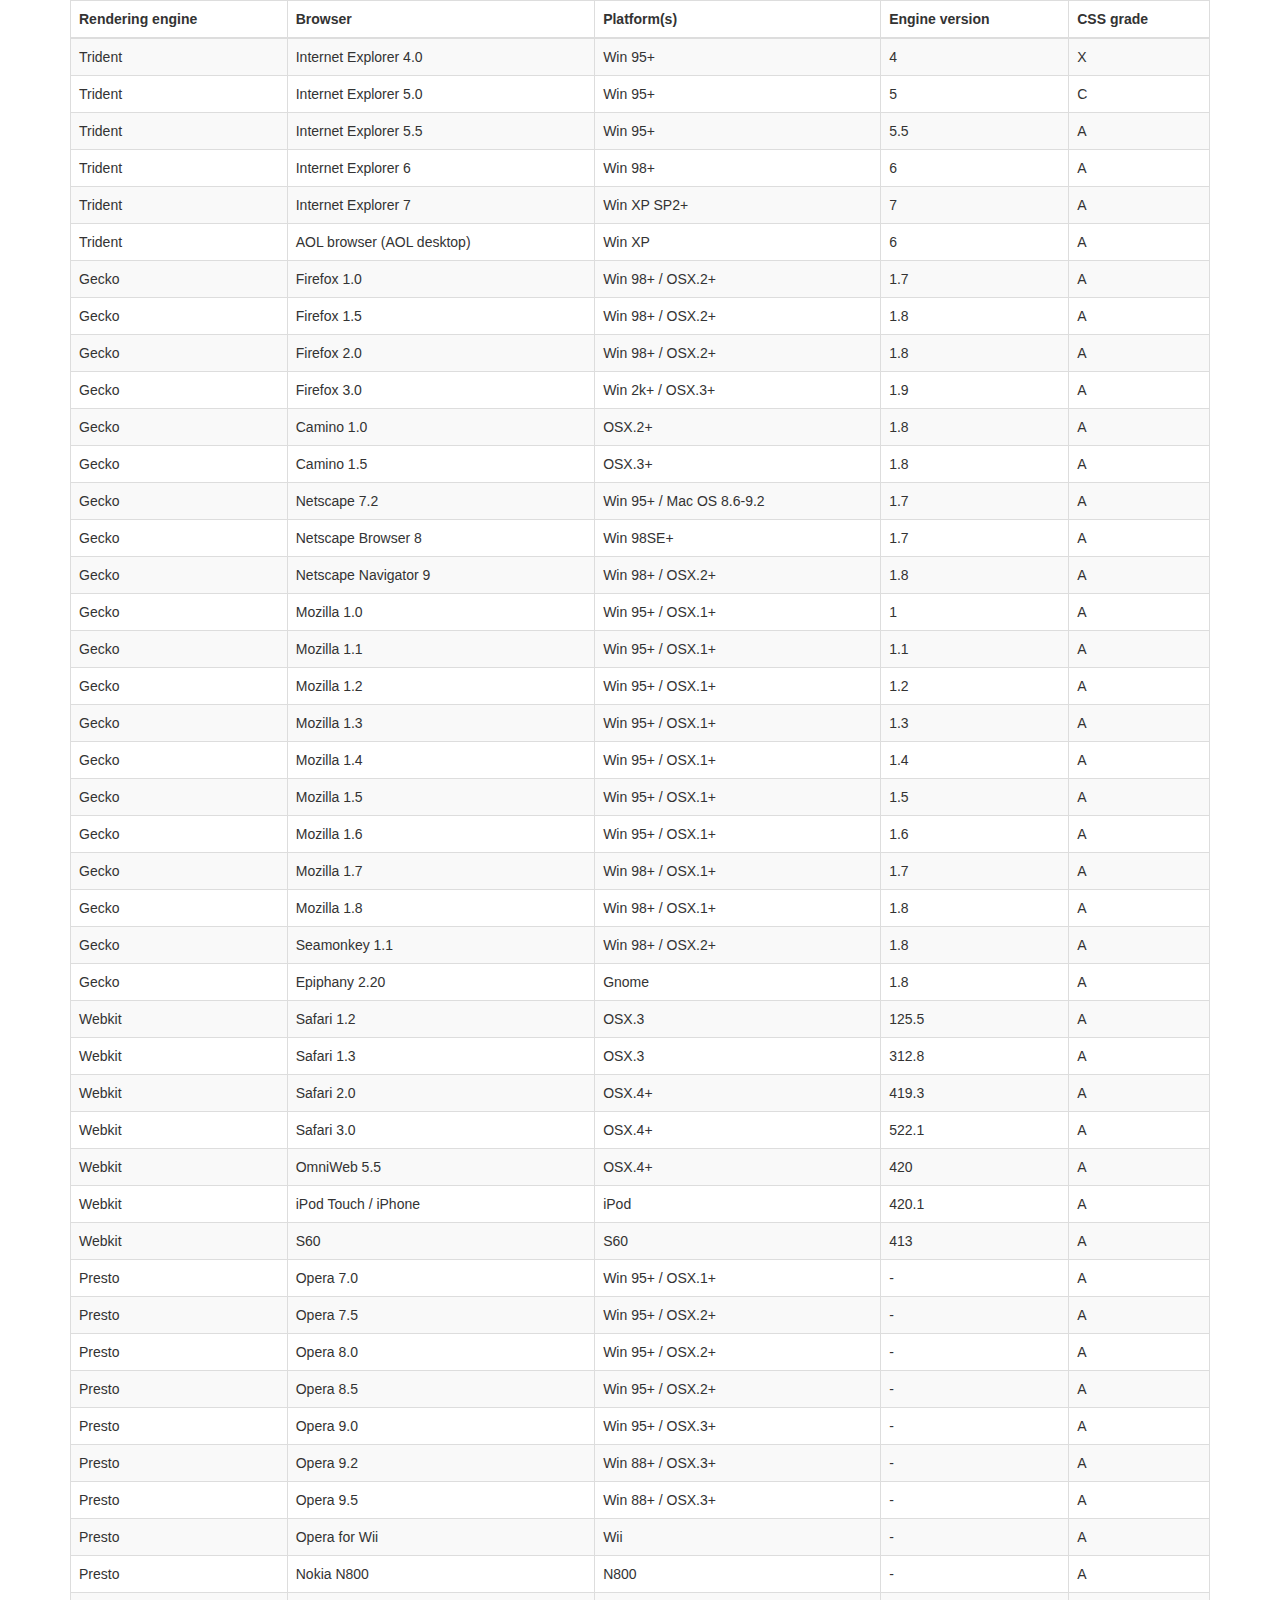
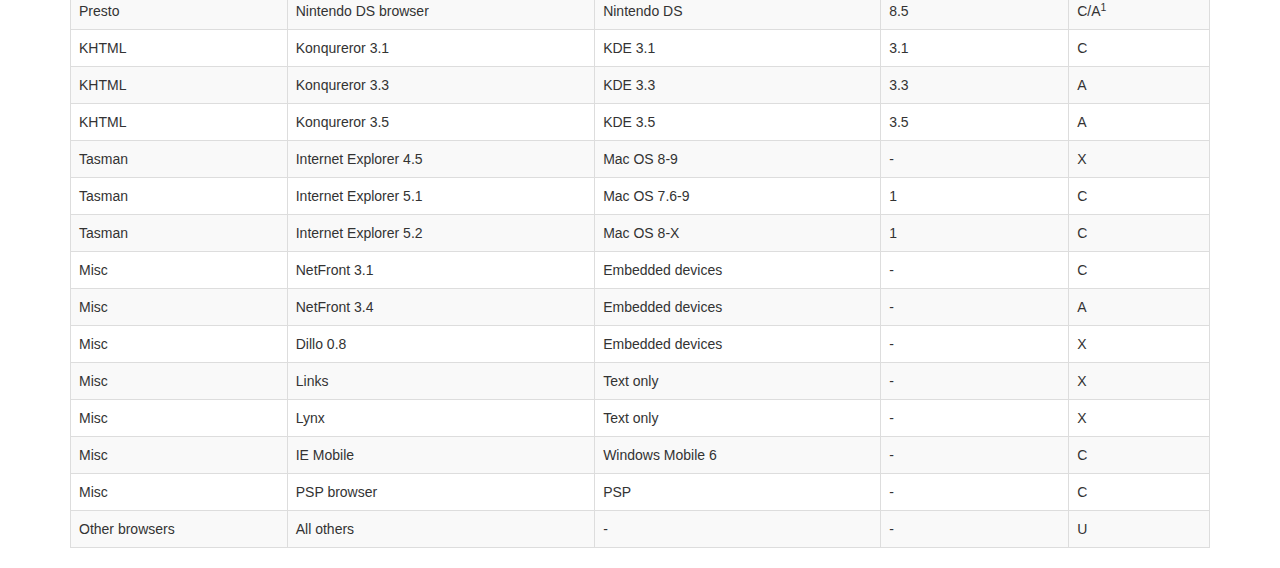
<file: target/controller-1.0.0-BUILD-SNAPSHOT/resources/vendor/datatables-plugins/index.html>
<!DOCTYPE HTML PUBLIC "-//W3C//DTD HTML 4.01//EN" "http://www.w3.org/TR/html4/strict.dtd">
<html>
	<head>
		<meta http-equiv="content-type" content="text/html; charset=utf-8" />
		
		<title>DataTables Bootstrap 3 example</title>

		<link rel="stylesheet" type="text/css" href="//maxcdn.bootstrapcdn.com/bootstrap/3.3.0/css/bootstrap.min.css">
		<link rel="stylesheet" type="text/css" href="dataTables.bootstrap.css">

		<script type="text/javascript" language="javascript" src="//code.jquery.com/jquery-1.11.1.min.js"></script>
		<script type="text/javascript" language="javascript" src="//cdn.datatables.net/1.10.3/js/jquery.dataTables.min.js"></script>
		<script type="text/javascript" language="javascript" src="dataTables.bootstrap.js"></script>
		<script type="text/javascript" charset="utf-8">
			$(document).ready(function() {
				$('#example').dataTable();
			} );
		</script>
	</head>
	<body>
		<div class="container">
			
<table cellpadding="0" cellspacing="0" border="0" class="table table-striped table-bordered" id="example">
	<thead>
		<tr>
			<th>Rendering engine</th>
			<th>Browser</th>
			<th>Platform(s)</th>
			<th>Engine version</th>
			<th>CSS grade</th>
		</tr>
	</thead>
	<tbody>
		<tr class="odd gradeX">
			<td>Trident</td>
			<td>Internet
				 Explorer 4.0</td>
			<td>Win 95+</td>
			<td class="center"> 4</td>
			<td class="center">X</td>
		</tr>
		<tr class="even gradeC">
			<td>Trident</td>
			<td>Internet
				 Explorer 5.0</td>
			<td>Win 95+</td>
			<td class="center">5</td>
			<td class="center">C</td>
		</tr>
		<tr class="odd gradeA">
			<td>Trident</td>
			<td>Internet
				 Explorer 5.5</td>
			<td>Win 95+</td>
			<td class="center">5.5</td>
			<td class="center">A</td>
		</tr>
		<tr class="even gradeA">
			<td>Trident</td>
			<td>Internet
				 Explorer 6</td>
			<td>Win 98+</td>
			<td class="center">6</td>
			<td class="center">A</td>
		</tr>
		<tr class="odd gradeA">
			<td>Trident</td>
			<td>Internet Explorer 7</td>
			<td>Win XP SP2+</td>
			<td class="center">7</td>
			<td class="center">A</td>
		</tr>
		<tr class="even gradeA">
			<td>Trident</td>
			<td>AOL browser (AOL desktop)</td>
			<td>Win XP</td>
			<td class="center">6</td>
			<td class="center">A</td>
		</tr>
		<tr class="gradeA">
			<td>Gecko</td>
			<td>Firefox 1.0</td>
			<td>Win 98+ / OSX.2+</td>
			<td class="center">1.7</td>
			<td class="center">A</td>
		</tr>
		<tr class="gradeA">
			<td>Gecko</td>
			<td>Firefox 1.5</td>
			<td>Win 98+ / OSX.2+</td>
			<td class="center">1.8</td>
			<td class="center">A</td>
		</tr>
		<tr class="gradeA">
			<td>Gecko</td>
			<td>Firefox 2.0</td>
			<td>Win 98+ / OSX.2+</td>
			<td class="center">1.8</td>
			<td class="center">A</td>
		</tr>
		<tr class="gradeA">
			<td>Gecko</td>
			<td>Firefox 3.0</td>
			<td>Win 2k+ / OSX.3+</td>
			<td class="center">1.9</td>
			<td class="center">A</td>
		</tr>
		<tr class="gradeA">
			<td>Gecko</td>
			<td>Camino 1.0</td>
			<td>OSX.2+</td>
			<td class="center">1.8</td>
			<td class="center">A</td>
		</tr>
		<tr class="gradeA">
			<td>Gecko</td>
			<td>Camino 1.5</td>
			<td>OSX.3+</td>
			<td class="center">1.8</td>
			<td class="center">A</td>
		</tr>
		<tr class="gradeA">
			<td>Gecko</td>
			<td>Netscape 7.2</td>
			<td>Win 95+ / Mac OS 8.6-9.2</td>
			<td class="center">1.7</td>
			<td class="center">A</td>
		</tr>
		<tr class="gradeA">
			<td>Gecko</td>
			<td>Netscape Browser 8</td>
			<td>Win 98SE+</td>
			<td class="center">1.7</td>
			<td class="center">A</td>
		</tr>
		<tr class="gradeA">
			<td>Gecko</td>
			<td>Netscape Navigator 9</td>
			<td>Win 98+ / OSX.2+</td>
			<td class="center">1.8</td>
			<td class="center">A</td>
		</tr>
		<tr class="gradeA">
			<td>Gecko</td>
			<td>Mozilla 1.0</td>
			<td>Win 95+ / OSX.1+</td>
			<td class="center">1</td>
			<td class="center">A</td>
		</tr>
		<tr class="gradeA">
			<td>Gecko</td>
			<td>Mozilla 1.1</td>
			<td>Win 95+ / OSX.1+</td>
			<td class="center">1.1</td>
			<td class="center">A</td>
		</tr>
		<tr class="gradeA">
			<td>Gecko</td>
			<td>Mozilla 1.2</td>
			<td>Win 95+ / OSX.1+</td>
			<td class="center">1.2</td>
			<td class="center">A</td>
		</tr>
		<tr class="gradeA">
			<td>Gecko</td>
			<td>Mozilla 1.3</td>
			<td>Win 95+ / OSX.1+</td>
			<td class="center">1.3</td>
			<td class="center">A</td>
		</tr>
		<tr class="gradeA">
			<td>Gecko</td>
			<td>Mozilla 1.4</td>
			<td>Win 95+ / OSX.1+</td>
			<td class="center">1.4</td>
			<td class="center">A</td>
		</tr>
		<tr class="gradeA">
			<td>Gecko</td>
			<td>Mozilla 1.5</td>
			<td>Win 95+ / OSX.1+</td>
			<td class="center">1.5</td>
			<td class="center">A</td>
		</tr>
		<tr class="gradeA">
			<td>Gecko</td>
			<td>Mozilla 1.6</td>
			<td>Win 95+ / OSX.1+</td>
			<td class="center">1.6</td>
			<td class="center">A</td>
		</tr>
		<tr class="gradeA">
			<td>Gecko</td>
			<td>Mozilla 1.7</td>
			<td>Win 98+ / OSX.1+</td>
			<td class="center">1.7</td>
			<td class="center">A</td>
		</tr>
		<tr class="gradeA">
			<td>Gecko</td>
			<td>Mozilla 1.8</td>
			<td>Win 98+ / OSX.1+</td>
			<td class="center">1.8</td>
			<td class="center">A</td>
		</tr>
		<tr class="gradeA">
			<td>Gecko</td>
			<td>Seamonkey 1.1</td>
			<td>Win 98+ / OSX.2+</td>
			<td class="center">1.8</td>
			<td class="center">A</td>
		</tr>
		<tr class="gradeA">
			<td>Gecko</td>
			<td>Epiphany 2.20</td>
			<td>Gnome</td>
			<td class="center">1.8</td>
			<td class="center">A</td>
		</tr>
		<tr class="gradeA">
			<td>Webkit</td>
			<td>Safari 1.2</td>
			<td>OSX.3</td>
			<td class="center">125.5</td>
			<td class="center">A</td>
		</tr>
		<tr class="gradeA">
			<td>Webkit</td>
			<td>Safari 1.3</td>
			<td>OSX.3</td>
			<td class="center">312.8</td>
			<td class="center">A</td>
		</tr>
		<tr class="gradeA">
			<td>Webkit</td>
			<td>Safari 2.0</td>
			<td>OSX.4+</td>
			<td class="center">419.3</td>
			<td class="center">A</td>
		</tr>
		<tr class="gradeA">
			<td>Webkit</td>
			<td>Safari 3.0</td>
			<td>OSX.4+</td>
			<td class="center">522.1</td>
			<td class="center">A</td>
		</tr>
		<tr class="gradeA">
			<td>Webkit</td>
			<td>OmniWeb 5.5</td>
			<td>OSX.4+</td>
			<td class="center">420</td>
			<td class="center">A</td>
		</tr>
		<tr class="gradeA">
			<td>Webkit</td>
			<td>iPod Touch / iPhone</td>
			<td>iPod</td>
			<td class="center">420.1</td>
			<td class="center">A</td>
		</tr>
		<tr class="gradeA">
			<td>Webkit</td>
			<td>S60</td>
			<td>S60</td>
			<td class="center">413</td>
			<td class="center">A</td>
		</tr>
		<tr class="gradeA">
			<td>Presto</td>
			<td>Opera 7.0</td>
			<td>Win 95+ / OSX.1+</td>
			<td class="center">-</td>
			<td class="center">A</td>
		</tr>
		<tr class="gradeA">
			<td>Presto</td>
			<td>Opera 7.5</td>
			<td>Win 95+ / OSX.2+</td>
			<td class="center">-</td>
			<td class="center">A</td>
		</tr>
		<tr class="gradeA">
			<td>Presto</td>
			<td>Opera 8.0</td>
			<td>Win 95+ / OSX.2+</td>
			<td class="center">-</td>
			<td class="center">A</td>
		</tr>
		<tr class="gradeA">
			<td>Presto</td>
			<td>Opera 8.5</td>
			<td>Win 95+ / OSX.2+</td>
			<td class="center">-</td>
			<td class="center">A</td>
		</tr>
		<tr class="gradeA">
			<td>Presto</td>
			<td>Opera 9.0</td>
			<td>Win 95+ / OSX.3+</td>
			<td class="center">-</td>
			<td class="center">A</td>
		</tr>
		<tr class="gradeA">
			<td>Presto</td>
			<td>Opera 9.2</td>
			<td>Win 88+ / OSX.3+</td>
			<td class="center">-</td>
			<td class="center">A</td>
		</tr>
		<tr class="gradeA">
			<td>Presto</td>
			<td>Opera 9.5</td>
			<td>Win 88+ / OSX.3+</td>
			<td class="center">-</td>
			<td class="center">A</td>
		</tr>
		<tr class="gradeA">
			<td>Presto</td>
			<td>Opera for Wii</td>
			<td>Wii</td>
			<td class="center">-</td>
			<td class="center">A</td>
		</tr>
		<tr class="gradeA">
			<td>Presto</td>
			<td>Nokia N800</td>
			<td>N800</td>
			<td class="center">-</td>
			<td class="center">A</td>
		</tr>
		<tr class="gradeA">
			<td>Presto</td>
			<td>Nintendo DS browser</td>
			<td>Nintendo DS</td>
			<td class="center">8.5</td>
			<td class="center">C/A<sup>1</sup></td>
		</tr>
		<tr class="gradeC">
			<td>KHTML</td>
			<td>Konqureror 3.1</td>
			<td>KDE 3.1</td>
			<td class="center">3.1</td>
			<td class="center">C</td>
		</tr>
		<tr class="gradeA">
			<td>KHTML</td>
			<td>Konqureror 3.3</td>
			<td>KDE 3.3</td>
			<td class="center">3.3</td>
			<td class="center">A</td>
		</tr>
		<tr class="gradeA">
			<td>KHTML</td>
			<td>Konqureror 3.5</td>
			<td>KDE 3.5</td>
			<td class="center">3.5</td>
			<td class="center">A</td>
		</tr>
		<tr class="gradeX">
			<td>Tasman</td>
			<td>Internet Explorer 4.5</td>
			<td>Mac OS 8-9</td>
			<td class="center">-</td>
			<td class="center">X</td>
		</tr>
		<tr class="gradeC">
			<td>Tasman</td>
			<td>Internet Explorer 5.1</td>
			<td>Mac OS 7.6-9</td>
			<td class="center">1</td>
			<td class="center">C</td>
		</tr>
		<tr class="gradeC">
			<td>Tasman</td>
			<td>Internet Explorer 5.2</td>
			<td>Mac OS 8-X</td>
			<td class="center">1</td>
			<td class="center">C</td>
		</tr>
		<tr class="gradeA">
			<td>Misc</td>
			<td>NetFront 3.1</td>
			<td>Embedded devices</td>
			<td class="center">-</td>
			<td class="center">C</td>
		</tr>
		<tr class="gradeA">
			<td>Misc</td>
			<td>NetFront 3.4</td>
			<td>Embedded devices</td>
			<td class="center">-</td>
			<td class="center">A</td>
		</tr>
		<tr class="gradeX">
			<td>Misc</td>
			<td>Dillo 0.8</td>
			<td>Embedded devices</td>
			<td class="center">-</td>
			<td class="center">X</td>
		</tr>
		<tr class="gradeX">
			<td>Misc</td>
			<td>Links</td>
			<td>Text only</td>
			<td class="center">-</td>
			<td class="center">X</td>
		</tr>
		<tr class="gradeX">
			<td>Misc</td>
			<td>Lynx</td>
			<td>Text only</td>
			<td class="center">-</td>
			<td class="center">X</td>
		</tr>
		<tr class="gradeC">
			<td>Misc</td>
			<td>IE Mobile</td>
			<td>Windows Mobile 6</td>
			<td class="center">-</td>
			<td class="center">C</td>
		</tr>
		<tr class="gradeC">
			<td>Misc</td>
			<td>PSP browser</td>
			<td>PSP</td>
			<td class="center">-</td>
			<td class="center">C</td>
		</tr>
		<tr class="gradeU">
			<td>Other browsers</td>
			<td>All others</td>
			<td>-</td>
			<td class="center">-</td>
			<td class="center">U</td>
		</tr>
	</tbody>
</table>
			
		</div>
	</body>
</html>
</file>
